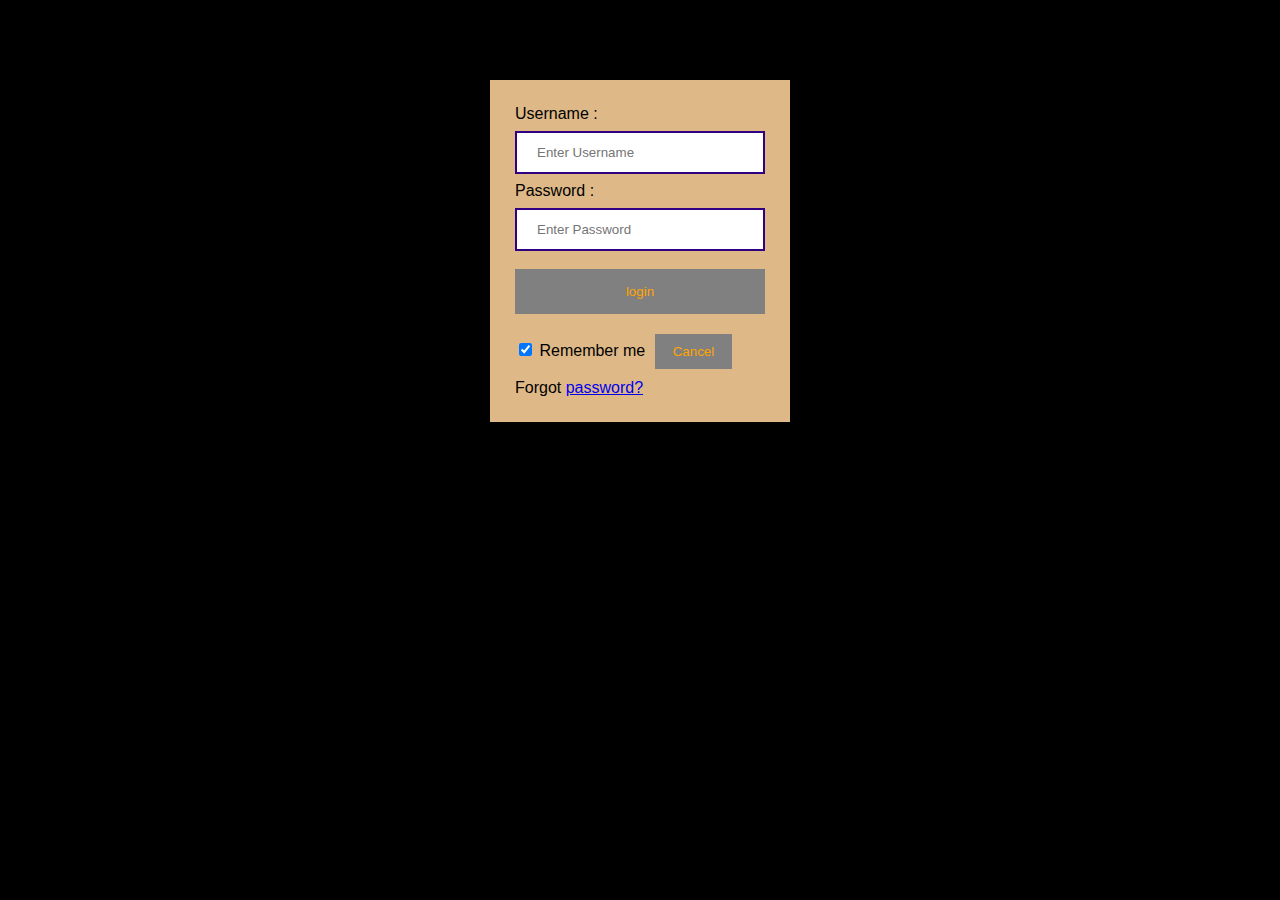
<file: login.html>
<!DOCTYPE html>   
<html>   
<head>  
<meta name="viewport" content="width=device-width, initial-scale=1">  
<title> Login Page </title>  
<style>   
Body {  
  font-family: Calibri, Helvetica, sans-serif;  
  background-color:black;  
}  
button {   
       background-color:grey;   
       width: 100%;  
        color: orange;   
        padding: 15px;   
        margin: 10px 0px;   
        border: none;   
        cursor: pointer;   
         }   
 form {   
        margin: auto;
        width: 300px;
        height: 250px;
        /* border: 3px solid #f1f1f1;    */
    }   
 input[type=text], input[type=password] {   
        width: 100%;   
        margin: 8px 0;  
        padding: 12px 20px;   
        display: inline-block;   
        border: 2px solid rgb(49, 0, 128);   
        box-sizing: border-box;   
    }  
 button:hover {   
        opacity: 0.7;   
    }   
  .cancelbtn {   
        width: auto;   
        padding: 10px 18px;  
        margin: 10px 5px;  
    }   
        
     
 .container {   
        padding: 25px;   
        background-color:burlywood;  
    }   
</style>   
</head>    
<body>    
    <center> <h1> Student Login Form </h1> </center>   
    <form action="tut1.html">  
        <div class="container">   
            <label>Username : </label>   
            <input type="text" placeholder="Enter Username" name="username" required>  
            <label>Password : </label>   
            <input type="password" placeholder="Enter Password" name="password" required>  
           <button type="submit" onclick="myfun()"> login</button> 
            <input type="checkbox" checked="checked"> Remember me   
            <button type="button" class="cancelbtn"> Cancel</button>   
            Forgot <a href="#"> password? </a>   
        </div>   
    </form>    
    <script>
        function myfun(){
            window.location.href="food.html";
        }
    </script> 
</body>     
</html>
</file>
